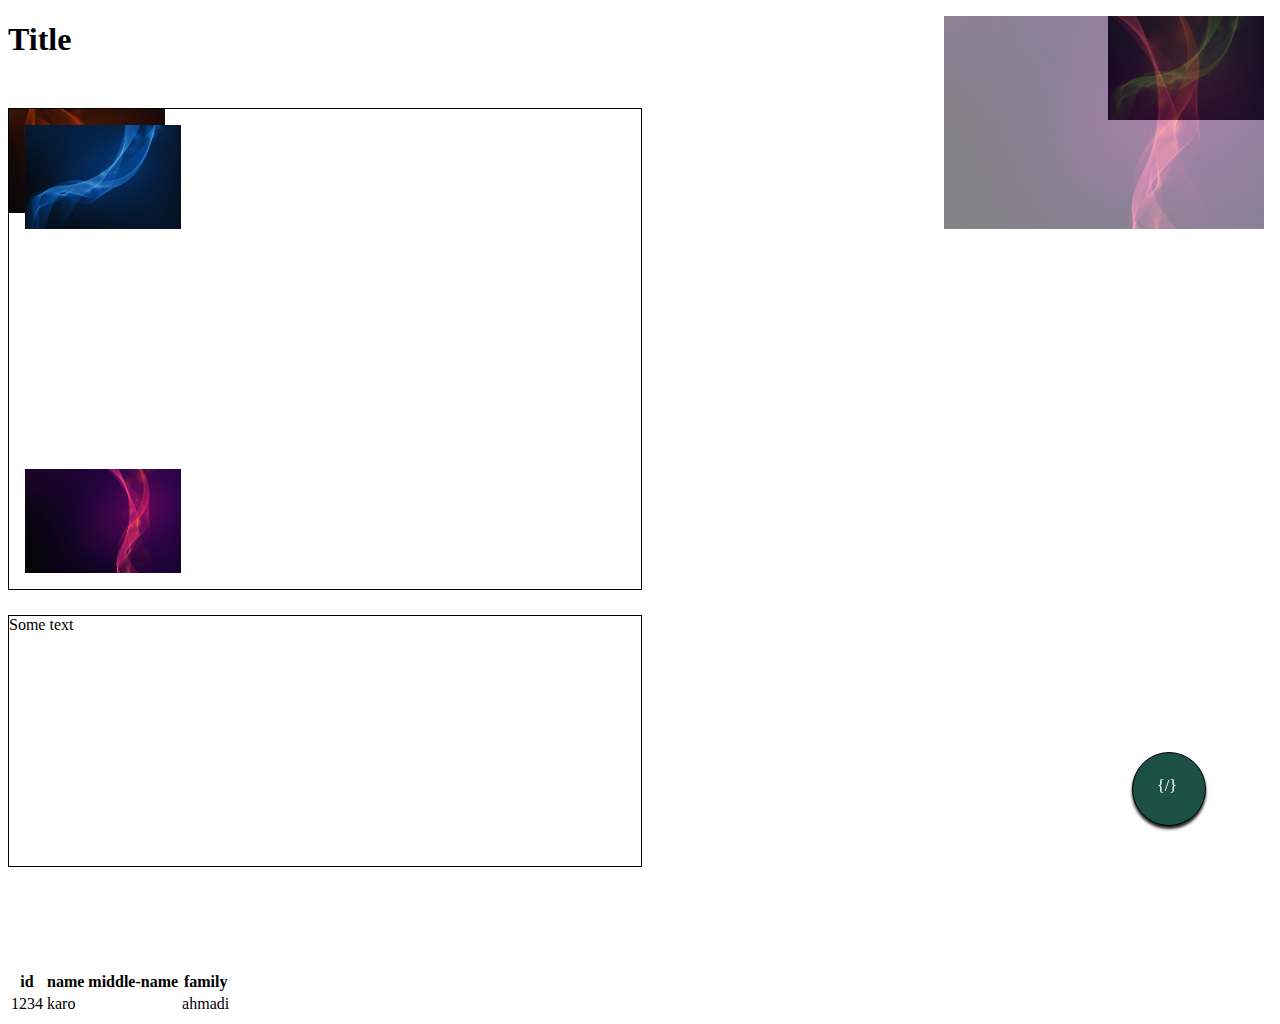
<file: index.html>
<!DOCTYPE html>
<html lang="en">
<head>
    <meta charset="UTF-8">
    <title>Home page</title>
    <link rel="stylesheet" href="resource/css/index.css">
</head>
<body>
<h1>Title</h1>
<div class="relative mega">
    <img src="/resource/images/03.jpg" alt="" class="top-left">
    <img src="/resource/images/07.jpg" alt="" class="bottom-left">
    <img src="/resource/images/09.jpg" alt="" class="bottom-right">
</div>
<img src="/resource/images/07.jpg" alt="" class="top-right larger-image" >
<img src="/resource/images/04.jpg" alt="" class="top-right">
<div>Some text</div>

<span class="btn chat-btn">{/}</span>

<table style="margin-top:128px;">
    <tr>
        <th>id</th>
        <th>name</th>
        <th>middle-name</th>
        <th>family</th>
    </tr>
    <tr>
        <td>1234</td>
        <td colspan="2">karo</td>
        <td>ahmadi</td>
    </tr>
</table>
</body>
</html>
</file>
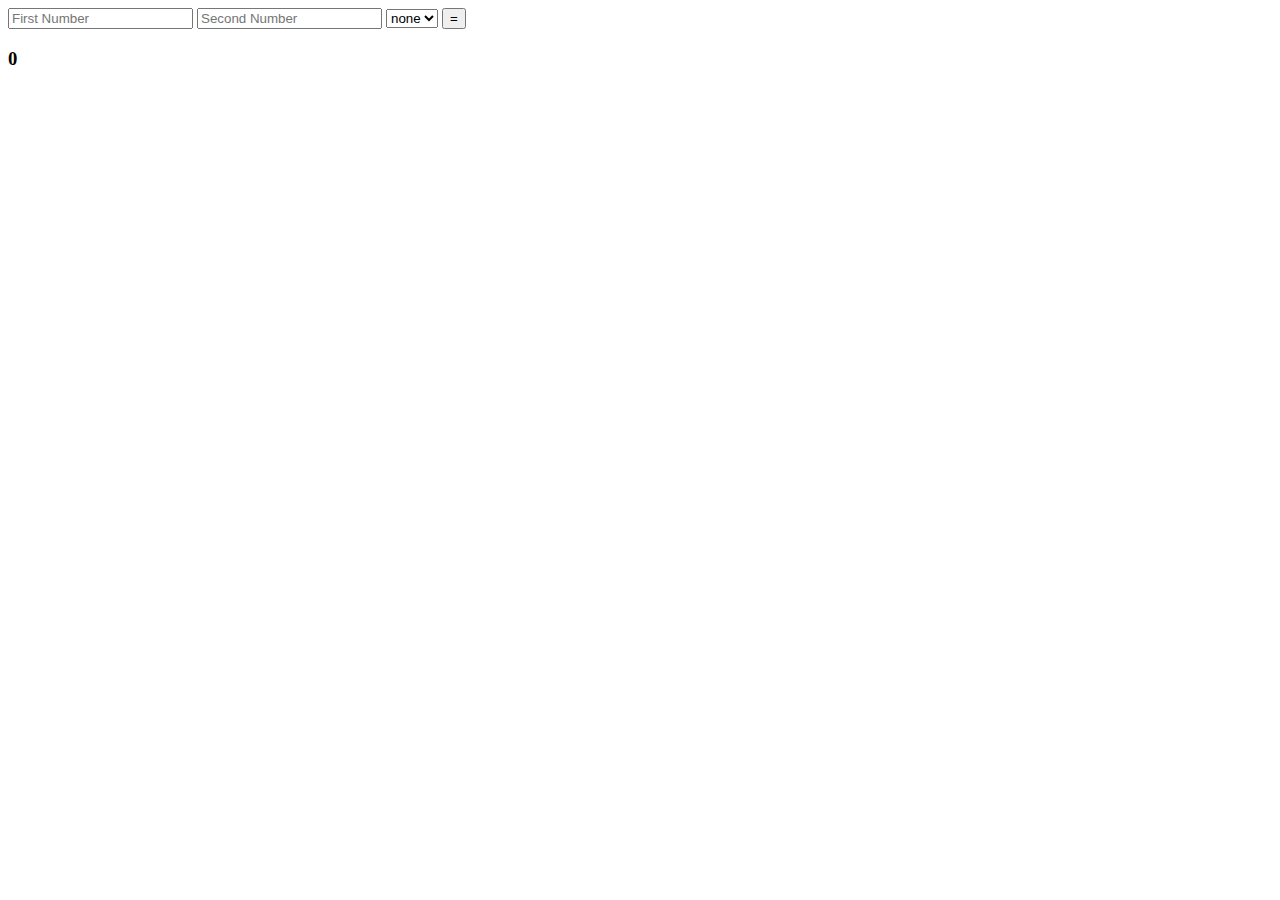
<file: calculator.html>
<!DOCTYPE html>
<html lang="en">
<head>
    <meta charset="UTF-8">
    <title>Calculator</title>
</head>
<body>
<form action="#" id="calculator">
    <input type="number" id="first_number" placeholder="First Number">
    <input type="number" id="second_number" placeholder="Second Number">
    <select id="operator">
        <option value="none">none</option>
        <option value="+">+</option>
        <option value="-">-</option>
        <option value="*">*</option>
        <option value="/">/</option>
        <option value="^">^</option>
        <option value="%">%</option>
    </select>
    <button type="submit" onclick="calculate()">=</button>
    <h3 id="result">0</h3>
</form>
<script src="resource/js/calculator.js"></script>

</body>
</html>
</file>
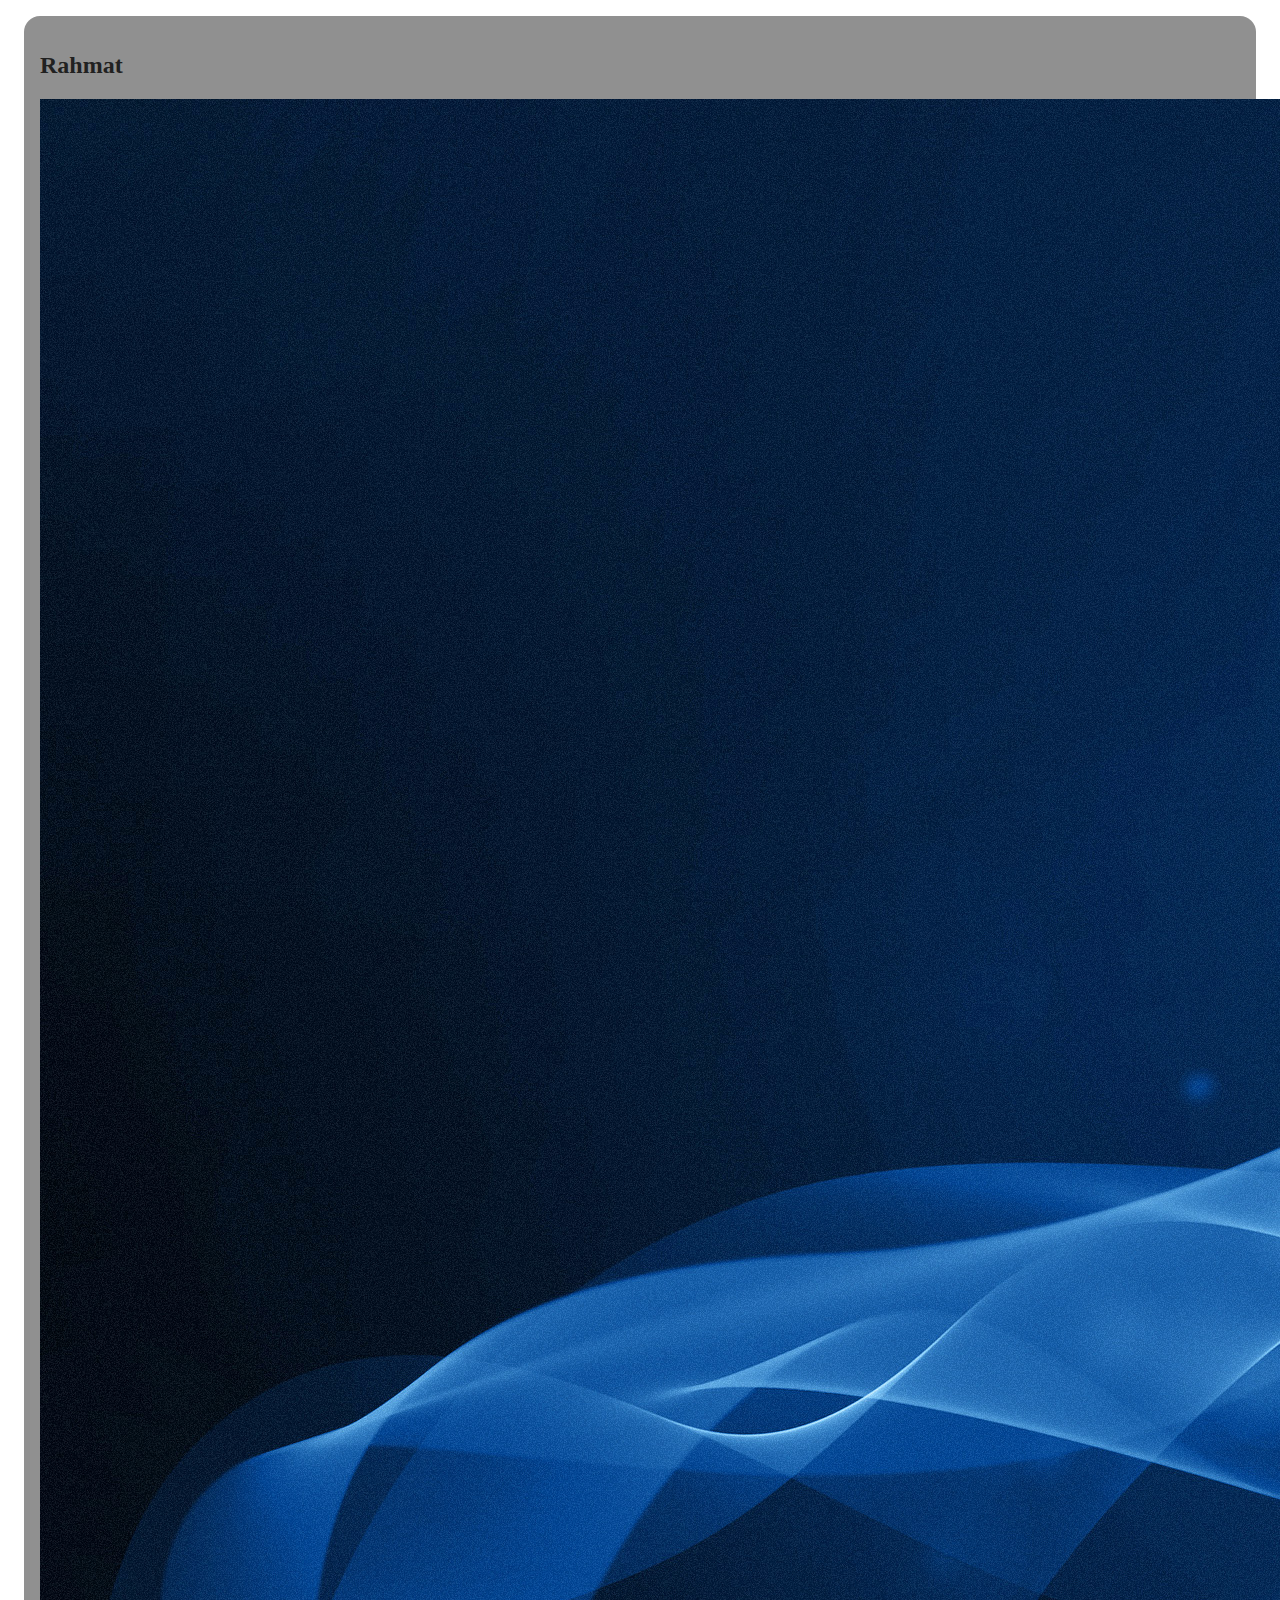
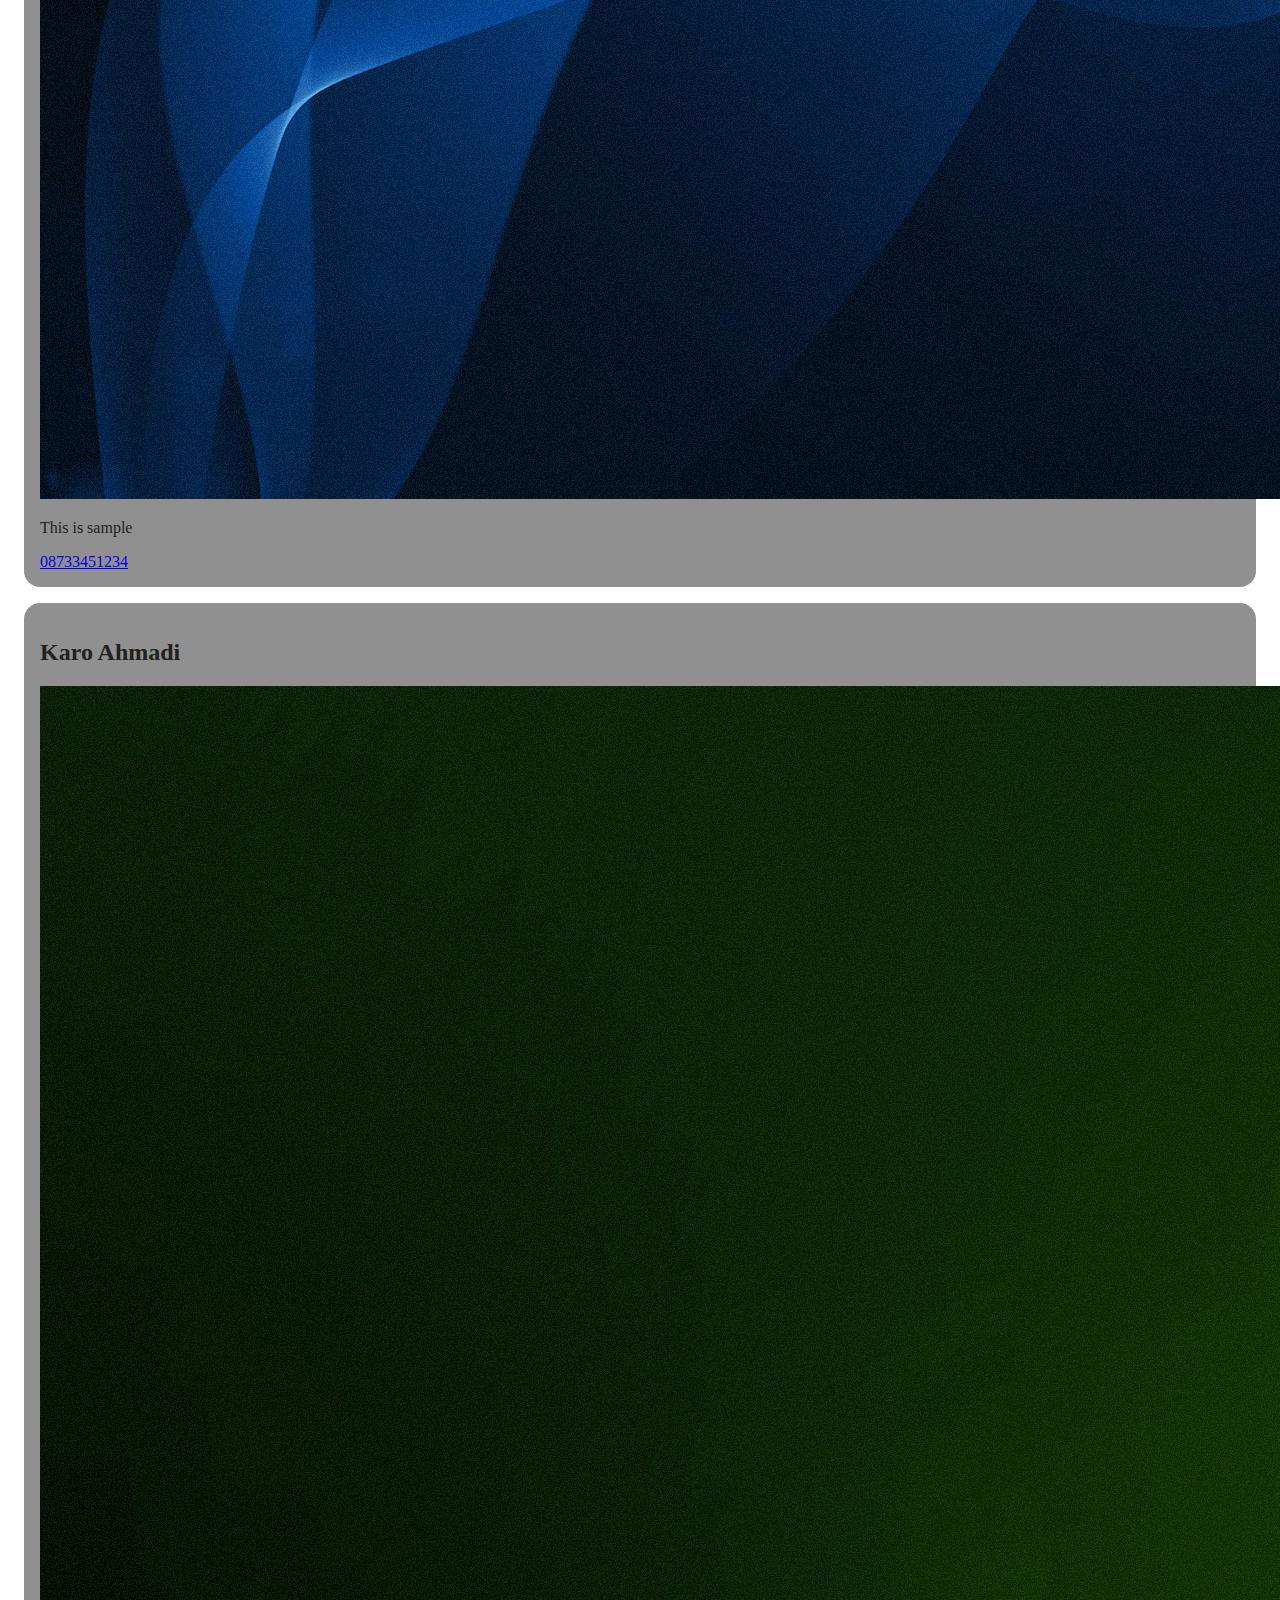
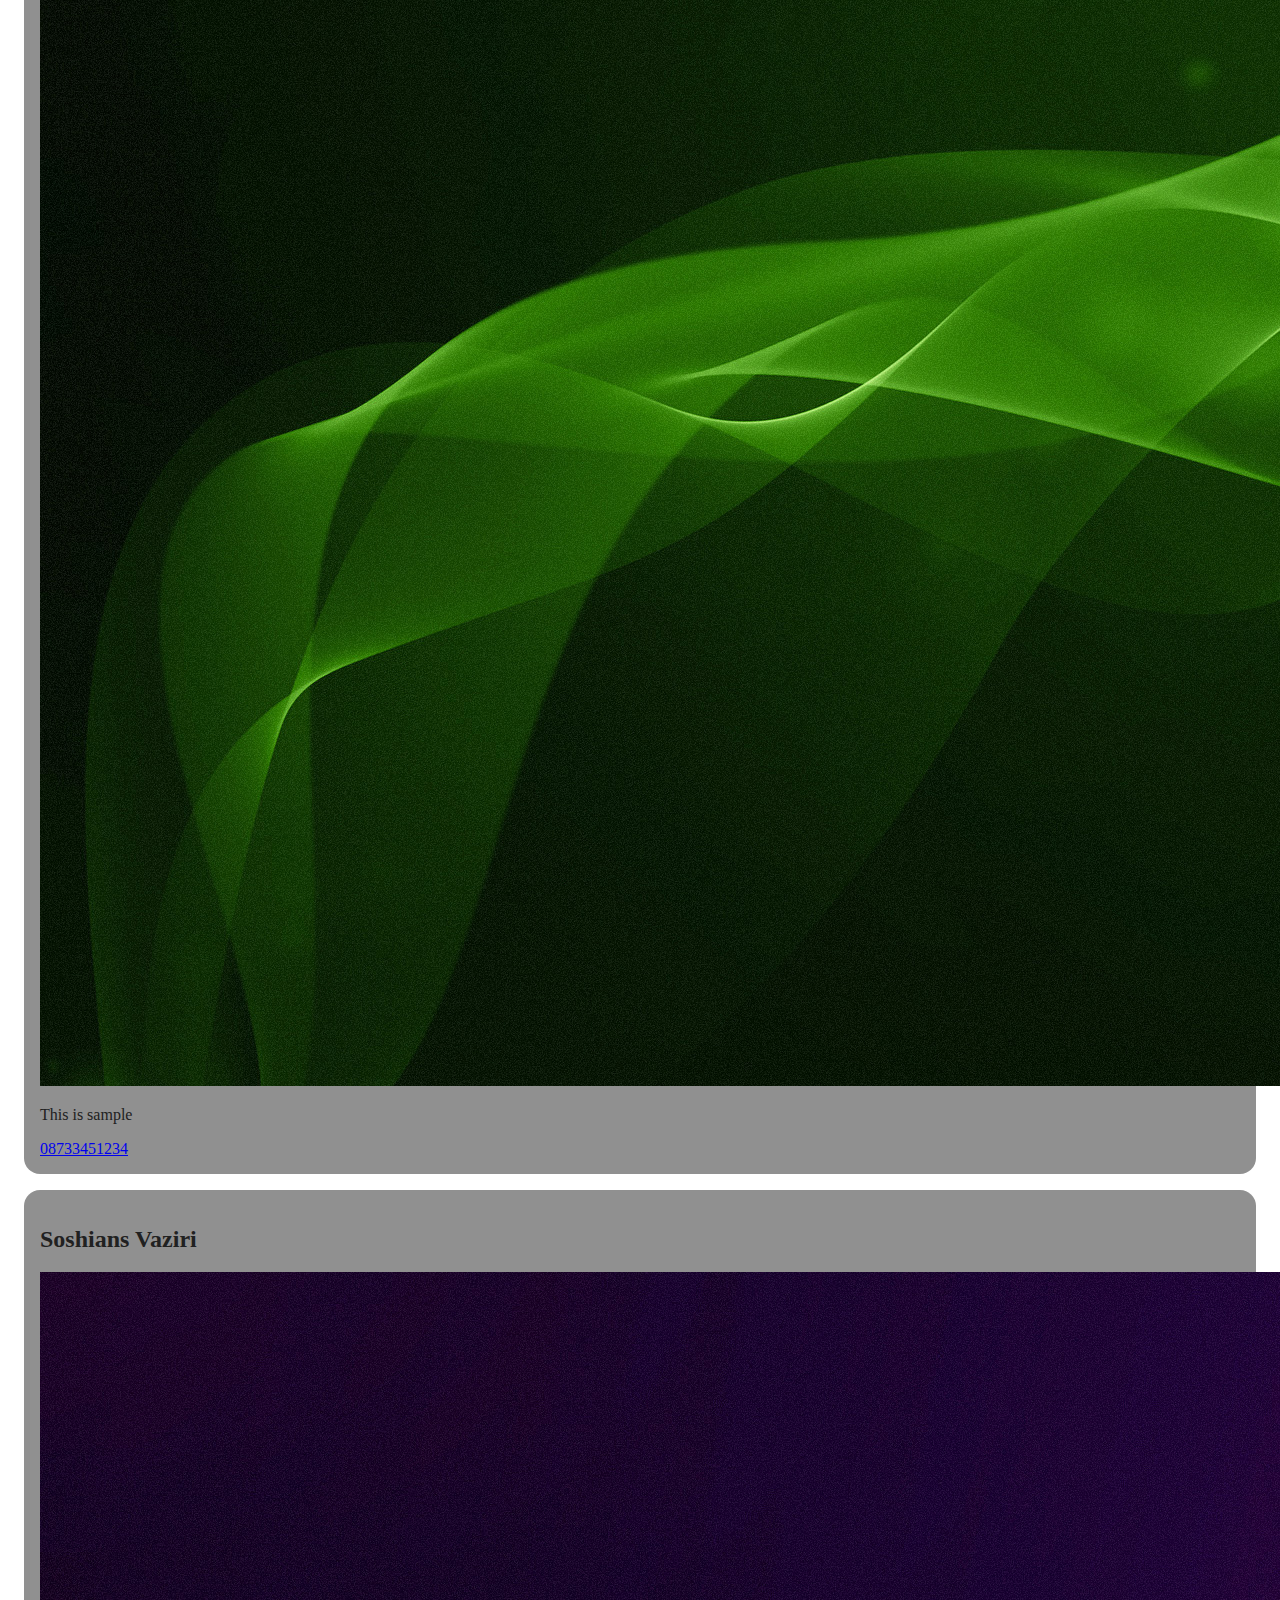
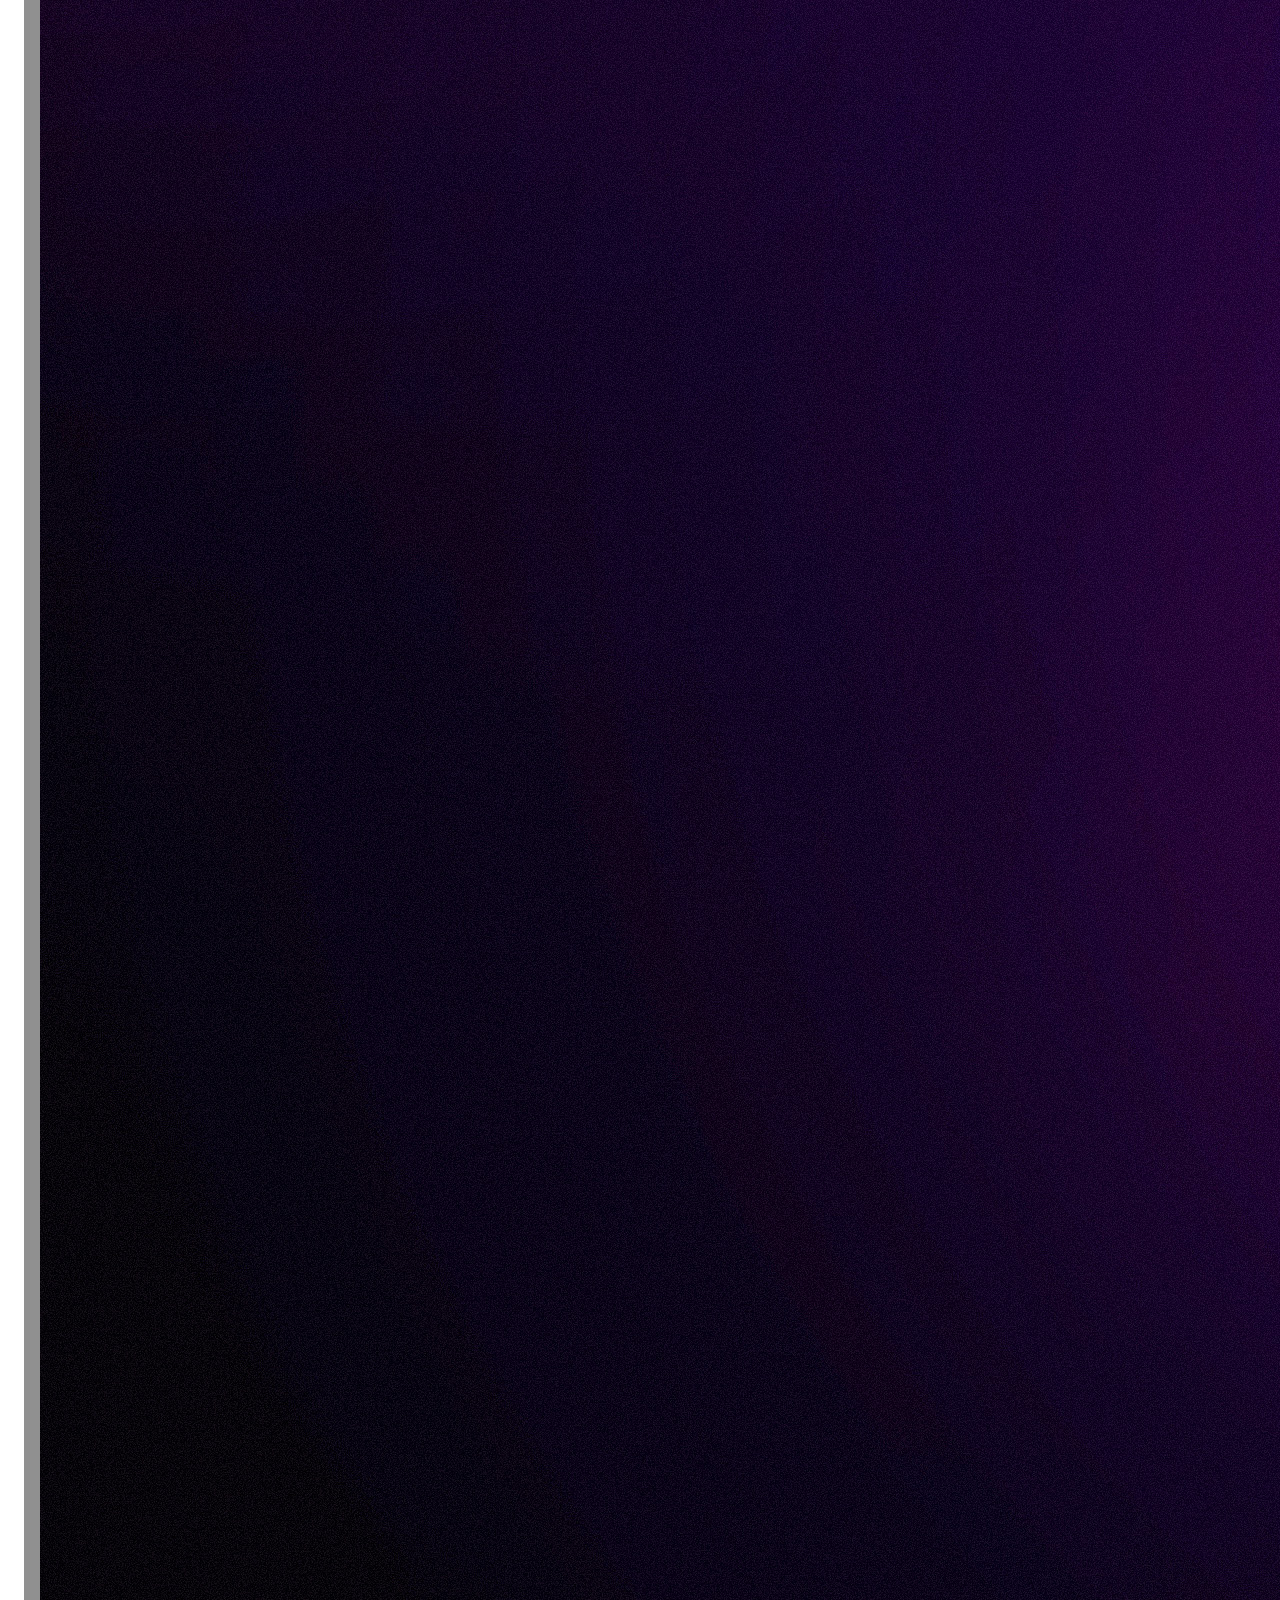
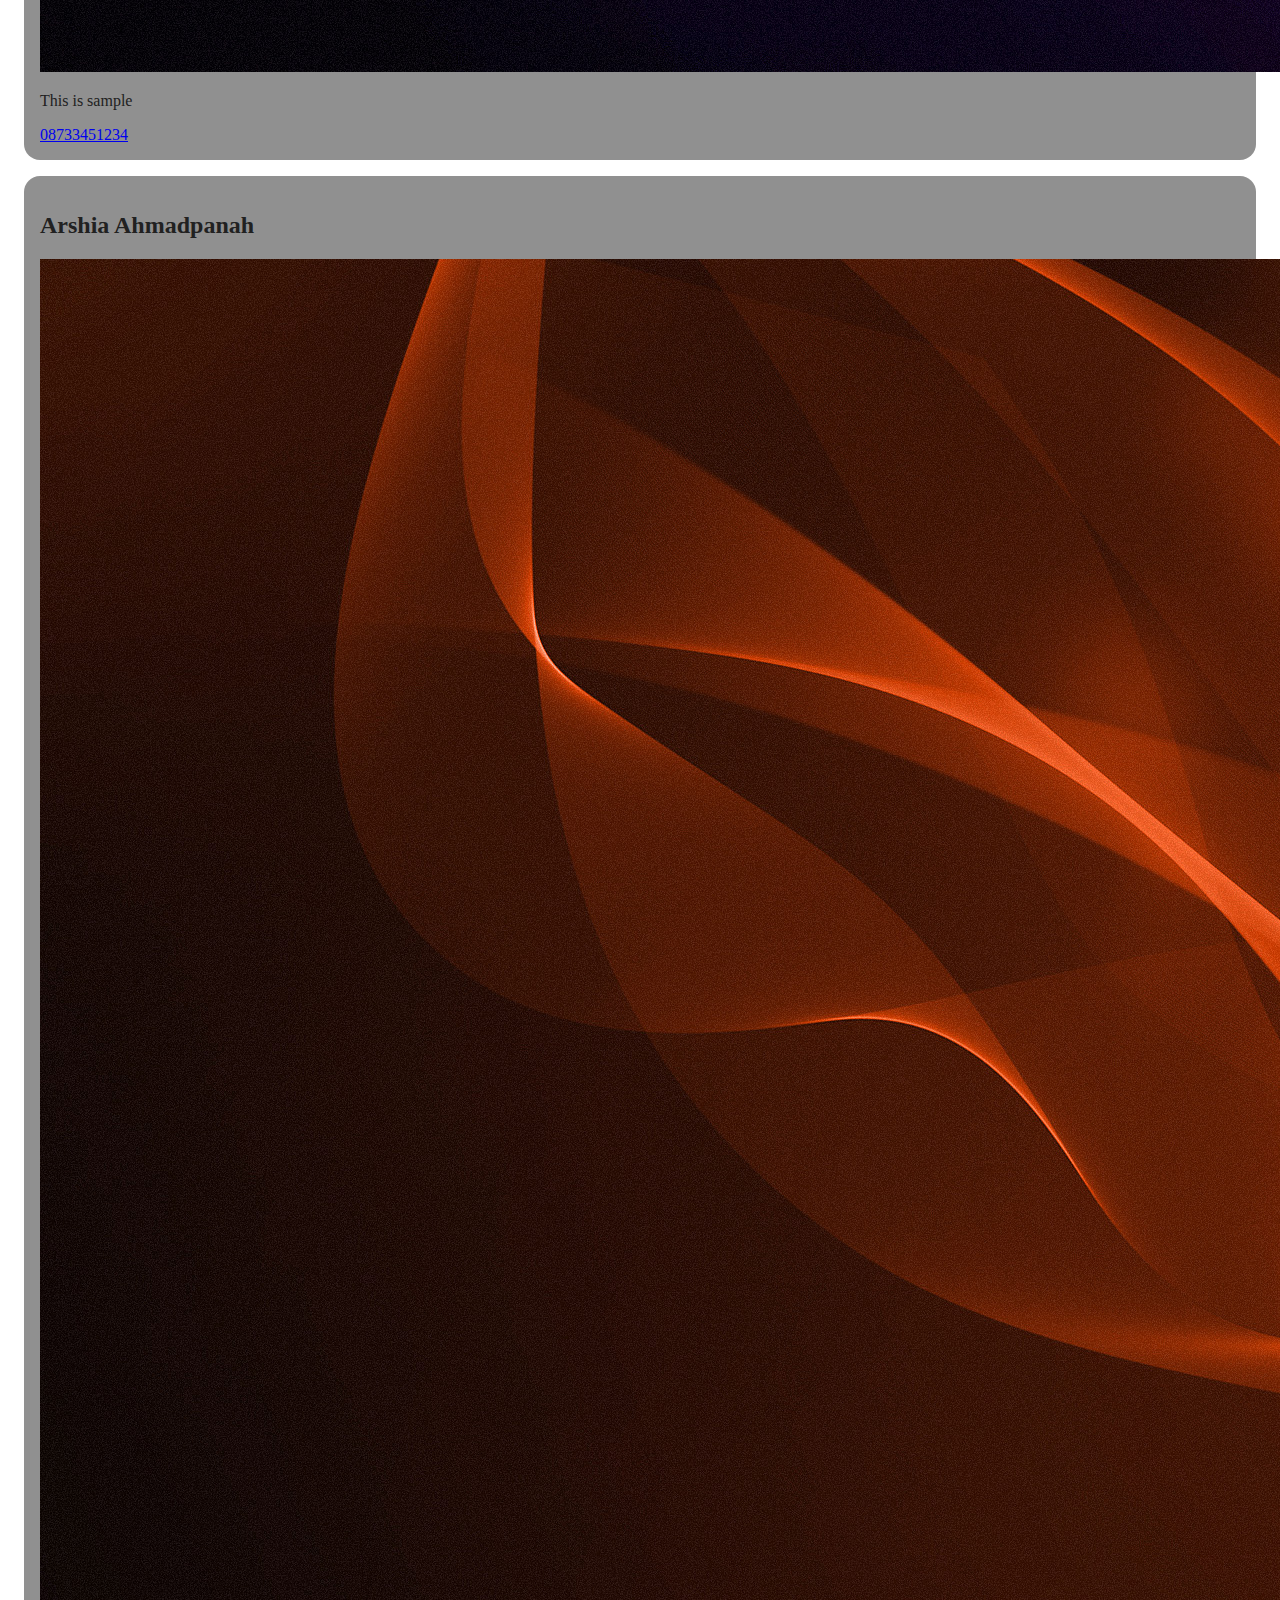
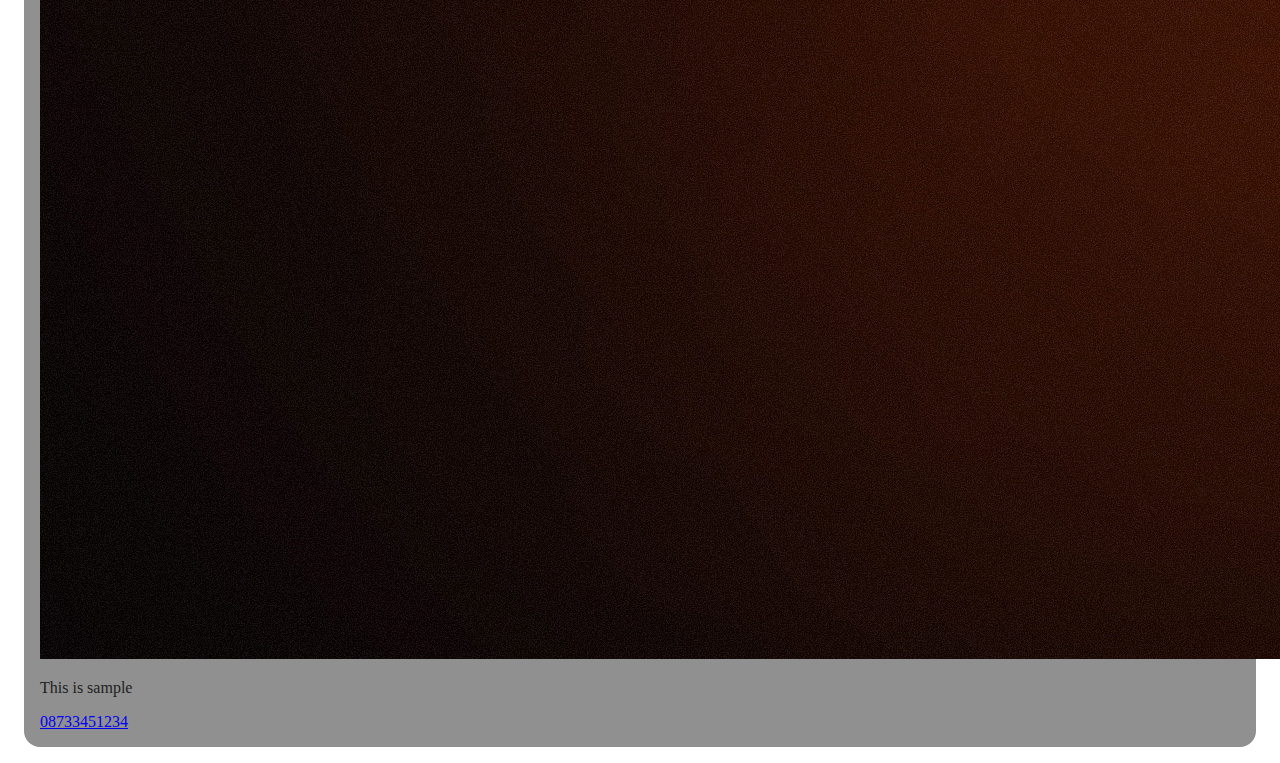
<file: cart-list.html>
<!DOCTYPE html>
<html lang="en">
<head>
    <meta charset="UTF-8">
    <title>Cart List</title>
    <link rel="stylesheet" href="resource/css/cart-list.css">
</head>
<body>

<div id="carts">
<!--
<div class="cart">
    <h2 class="title"></h2>
    <a class="phone" href="tel:087334511234">087334511234</a>
</div>
-->
</div>

<script src="resource/js/cart-list.js"></script>
</body>
</html>
</file>
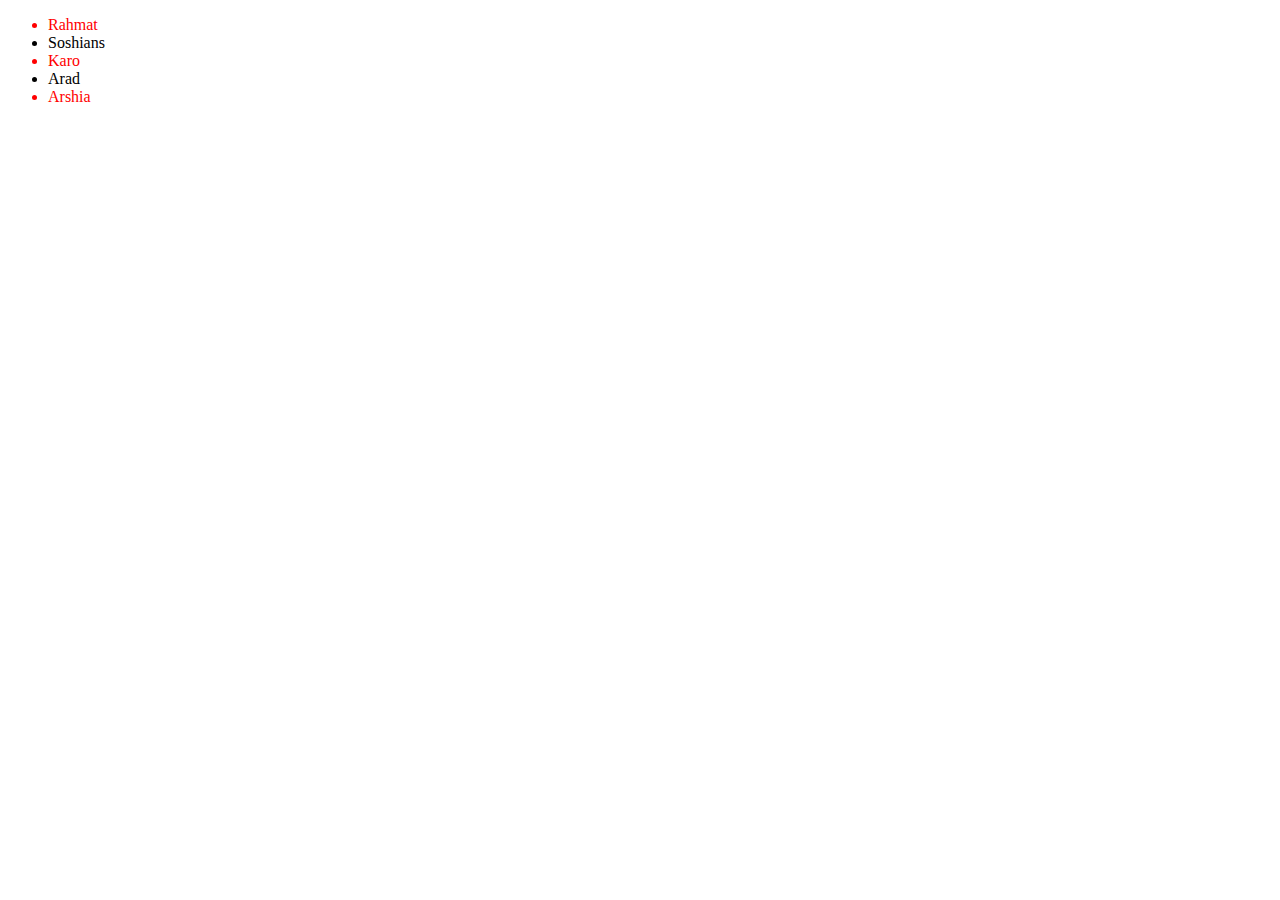
<file: dom.html>
<!DOCTYPE html>
<html lang="en">
<head>
    <meta charset="UTF-8">
    <title>DOM (Document Object Model)</title>
</head>
<body>
<ul>
    <li class="selected">Rahmat</li>
    <li>Soshians</li>
    <li class="selected">Karo</li>
    <li>Arad</li>
    <li class="selected">Arshia</li>
</ul>
<script src="resource/js/dom.js"></script>
</body>
</html>
</file>
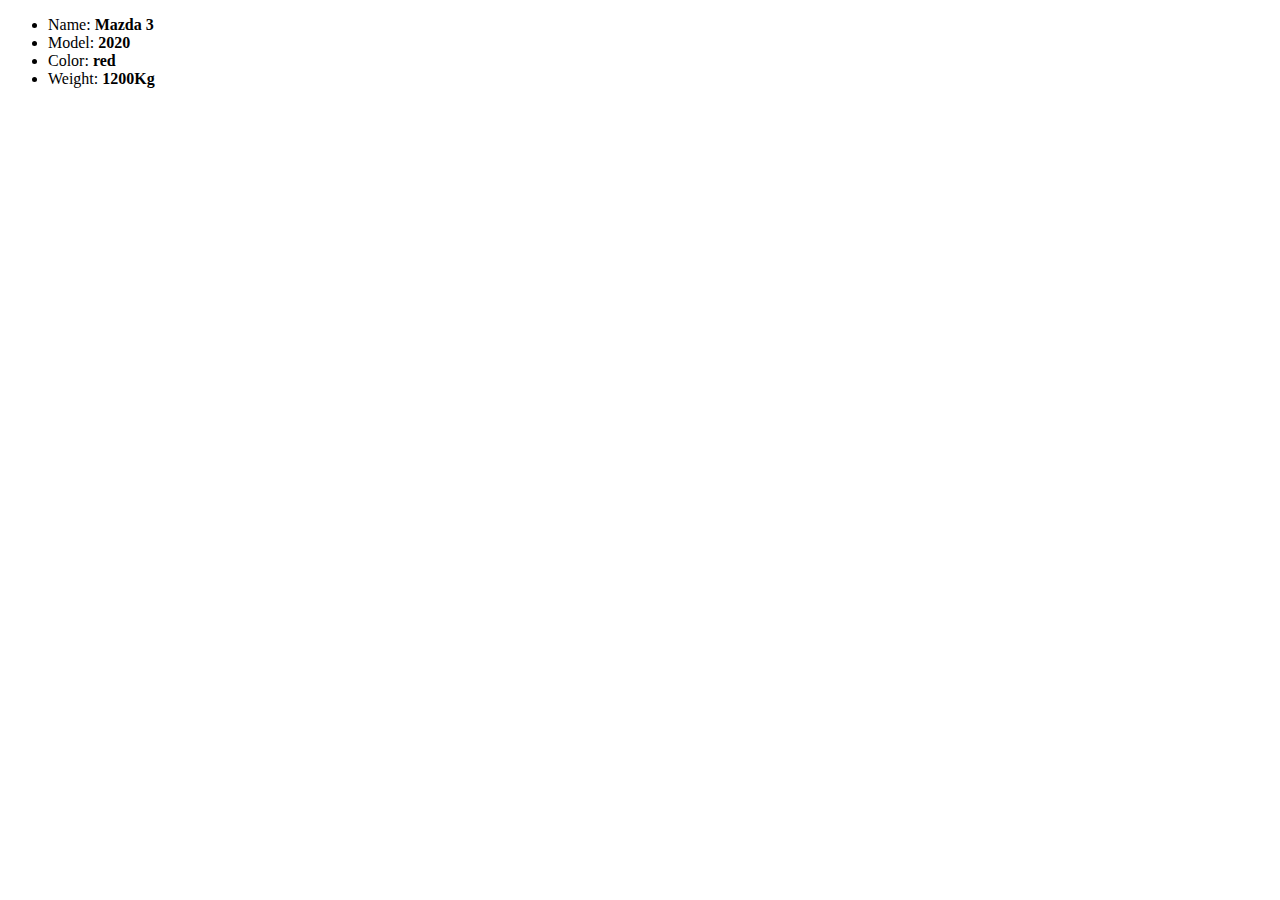
<file: objects.html>
<!DOCTYPE html>
<html lang="en">
<head>
    <meta charset="UTF-8">
    <title>Objects</title>
</head>
<body>

<ul>
    <li>Name: <strong id="name"></strong></li>
    <li>Model: <strong id="model"></strong></li>
    <li>Color: <strong id="color"></strong></li>
    <li>Weight: <strong id="weight"></strong></li>
</ul>

<script src="resource/js/object.js"></script>
</body>
</html>
</file>
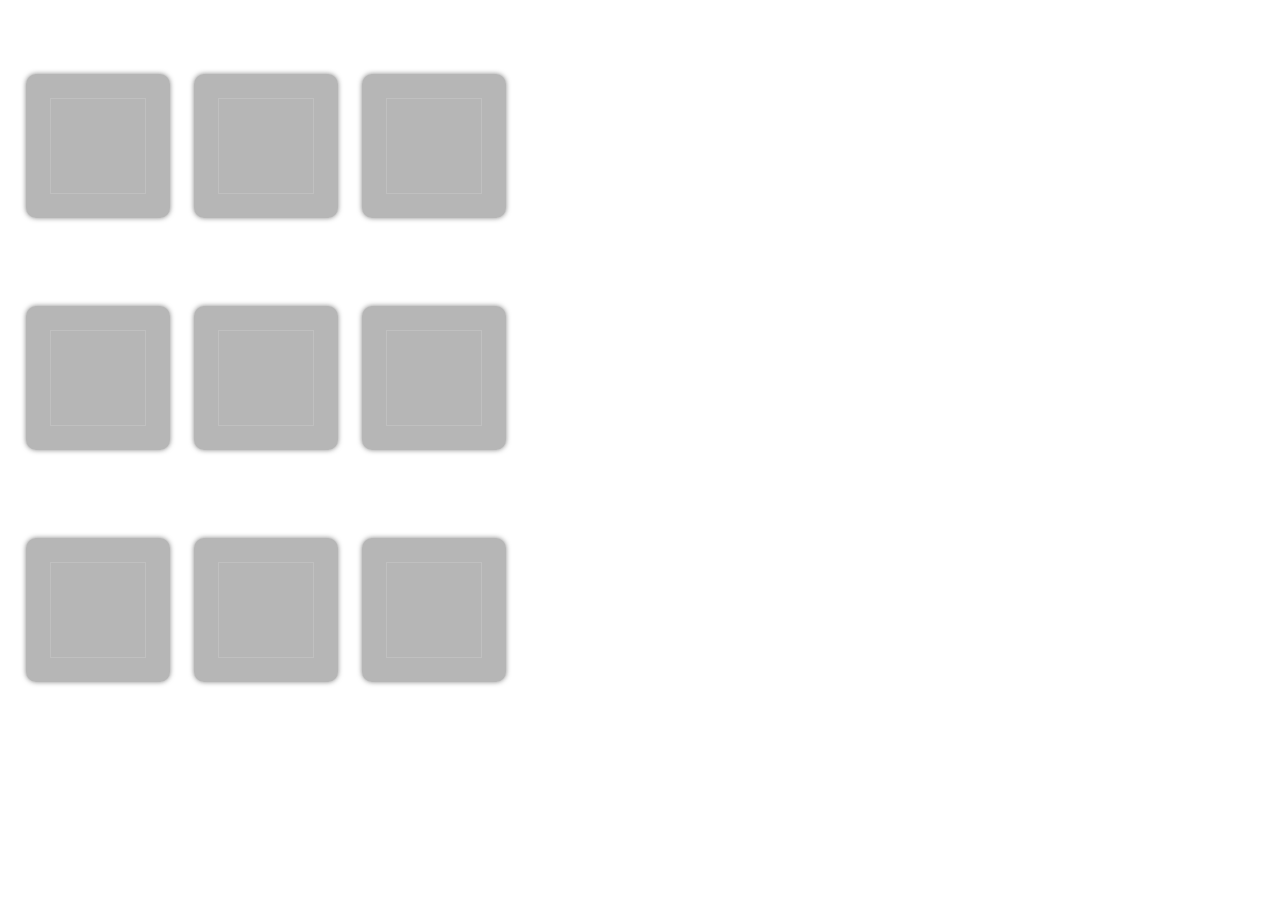
<file: tiktaktoe.html>
<!DOCTYPE html>
<html lang="en">
<head>
    <meta charset="UTF-8">
    <title>Tick Tak Toe</title>
    <link rel="stylesheet" href="resource/css/ticktaktoe.css">
    <script src="https://ajax.googleapis.com/ajax/libs/jquery/3.5.1/jquery.min.js"></script>
</head>
<body>
    <div class="container">
        <div class="row">
            <img data-shape="0" id="cell_00" class="cell">
            <img data-shape="0" id="cell_01" class="cell">
            <img data-shape="0" id="cell_02" class="cell">
        </div>
        <div class="row">
            <img data-shape="0" id="cell_10" class="cell">
            <img data-shape="0" id="cell_11" class="cell">
            <img data-shape="0" id="cell_12" class="cell">
        </div>
        <div class="row">
            <img data-shape="0" id="cell_20" class="cell">
            <img data-shape="0" id="cell_21" class="cell">
            <img data-shape="0" id="cell_22" class="cell">
        </div>
    </div>

    <script src="resource/js/tiktaktoe.js"></script>
</body>
</html>
</file>
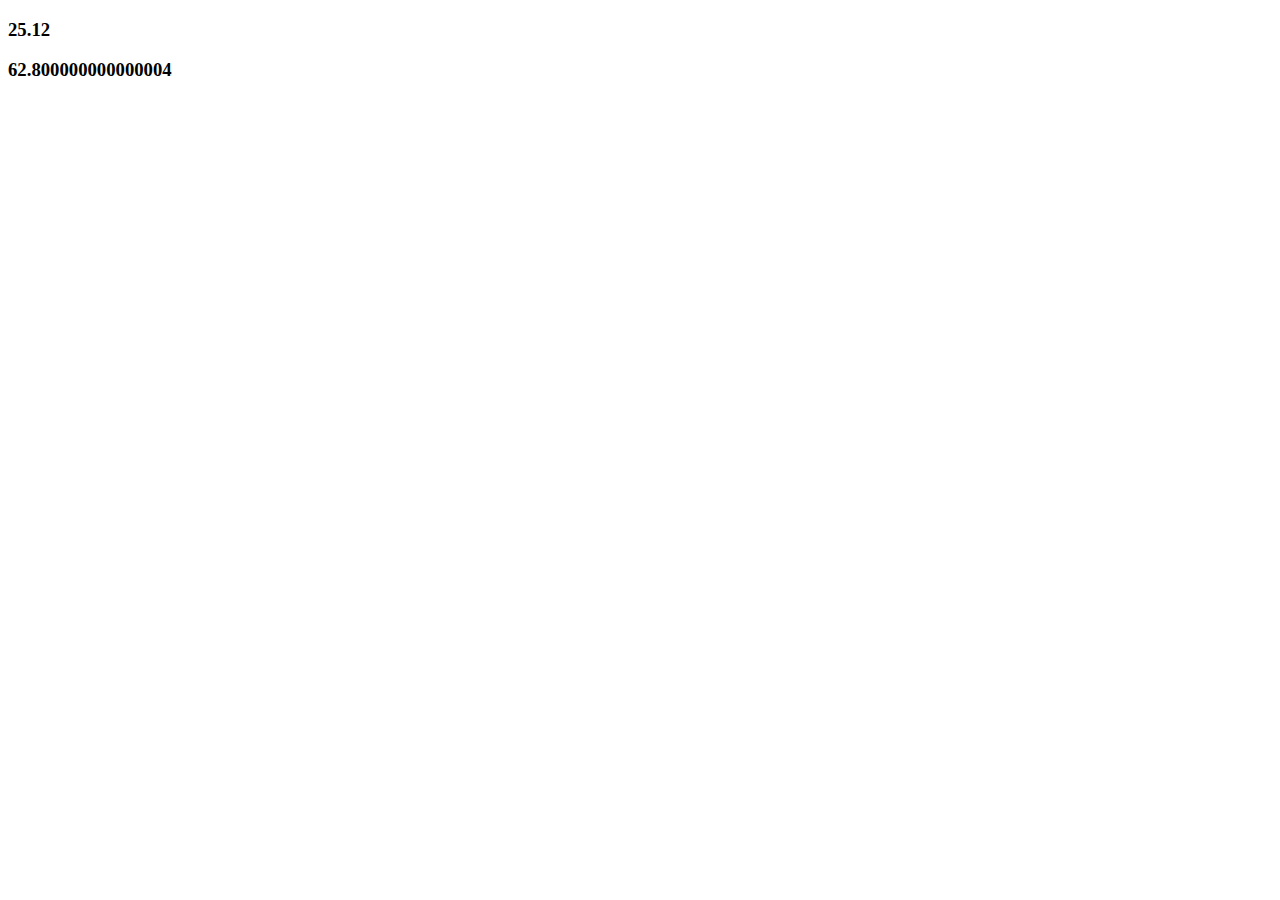
<file: welcome-to-js.html>
<!DOCTYPE html>
<html lang="en">
<head>
    <meta charset="UTF-8">
    <title>Using JS</title>
    <link rel="stylesheet" href="resource/css/index.css">
    <style></style>
</head>
<body>
<h3 id="circle_area">TO PLACE CIRCLE AREA</h3>
<h3 id="circle_perimeter">TO PLACE CIRCLE PERIMETER</h3>
<script src="resource/js/functions.js"></script>
<script src="resource/js/circle-functions.js"></script>
</body>
</html>
</file>
<file: resource/css/index.css>
div{
    display: block;
    top: 25px;
    position: relative;
    margin-top: 25px;
    border: 1px solid #000;
    height: 250px;
    max-width: 50%;
}

.btn{
    width: 24px;
    height: 24px;
    border: 1px solid #000000;
    box-shadow: 0px 3px 3px #212121;
    border-radius: 12rem;
    color: #fff;
    background: #1c5046;
    padding: 24px;
    margin: 24px;
}


.chat-btn{
    position: fixed;
    right: 50px;
    bottom: 50px;
}

img {
    max-width: 156px;
    display: block;
}

.relative{
    position: relative;
}

.mega{
    min-height: 480px;
}
.top-left{
    position: absolute;
    top: 16px;
    left: 16px;
}

.top-right{
    position: absolute;
    top: 16px;
    right: 16px;
}

.bottom-left{
    position: absolute;
    bottom: 16px;
    left: 16px;
}


.bottom-right{
    /*  position: absolute;  */ /*   */
    bottom: 16px;
    right: 16px;
}


.larger-image{
    max-width: 320px;
    z-index: 900;
    opacity: 0.5;
}
</file>
<file: resource/css/cart-list.css>
.cart{
    background: #21212180;
    color: #212121;
    border-radius: 1rem;
    padding: 16px;
    margin: 16px;

}
</file>
<file: resource/css/ticktaktoe.css>
.cell {
    /*background-image: linear-gradient(to right, #801a1a 0%, #d0a826 51%, #80781a 100%)*/
    background: rgba(33, 33, 33, 0.33);
}

.cell {
    margin: 10px;
    padding: 24px;
    text-align: center;
    text-transform: uppercase;
    transition: 0.5s;
    background-size: 200% auto;
    color: white;
    box-shadow: 0 0 5px #21212188;
    border-radius: 10px;
    display: inline;
    width: 96px !important;
    height: 96px !important;
}

.cell:hover {
    background-position: right center; /* change the direction of the change here */
    color: #fff;
    text-decoration: none;
}


.row {
    margin: 64px 8px;
}
</file>
